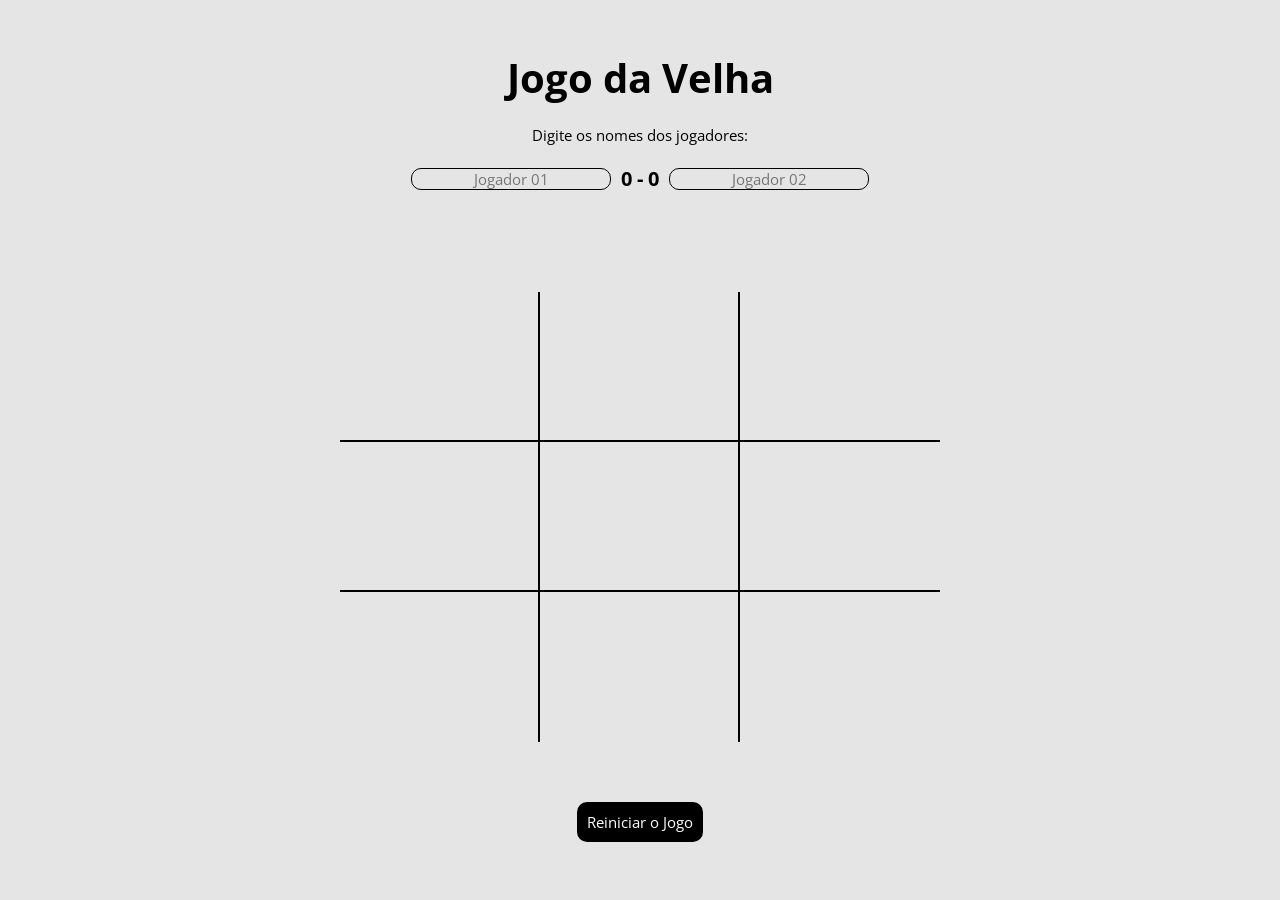
<file: index.html>
<!doctype html><html lang="pt-br"><head><meta charset="UTF-8"><meta http-equiv="X-UA-Compatible" content="IE=edge"><meta name="viewport" content="width=device-width,initial-scale=1"><link rel="preconnect" href="https://fonts.googleapis.com"><link rel="preconnect" href="https://fonts.gstatic.com" crossorigin><link href="https://fonts.googleapis.com/css2?family=Open+Sans&display=swap" rel="stylesheet"><title>Jogo da Velha</title><script defer="defer" src="./js/index.min.js"></script><link href="./css/index.style.css" rel="stylesheet"></head><body><header class="header"><h1>Jogo da Velha</h1><p>Digite os nomes dos jogadores:</p><form id="jogadores"><input class="input" id="jogador1" placeholder="Jogador 01"><div id="placar"></div><input class="input" id="jogador2" placeholder="Jogador 02"></form></header><div id="jogo"><p id="mensagem"></p><div class="tabuleiro casa1" id="casa-0-0"></div><div class="tabuleiro casa2" id="casa-0-1"></div><div class="tabuleiro casa3" id="casa-0-2"></div><div class="tabuleiro casa4" id="casa-1-0"></div><div class="tabuleiro casa5" id="casa-1-1"></div><div class="tabuleiro casa6" id="casa-1-2"></div><div class="tabuleiro casa7" id="casa-2-0"></div><div class="tabuleiro casa8" id="casa-2-1"></div><div class="tabuleiro casa9" id="casa-2-2"></div></div><div id="reset"><button id="reiniciar">Reiniciar o Jogo</button></div></body></html>
</file>
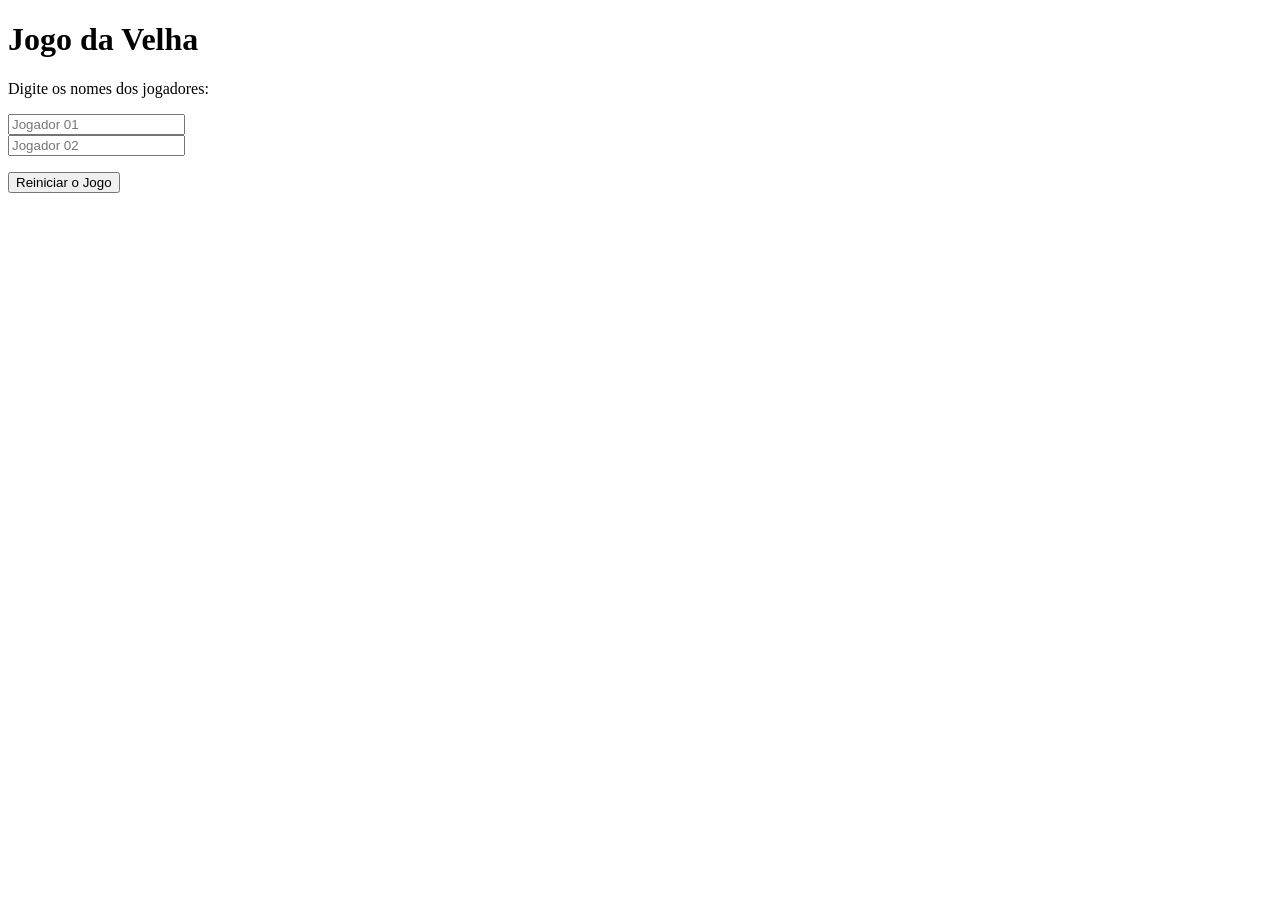
<file: src/index.html>
<!DOCTYPE html>
<html lang="pt-br">

<head>
    <meta charset="UTF-8">
    <meta http-equiv="X-UA-Compatible" content="IE=edge">
    <meta name="viewport" content="width=device-width, initial-scale=1.0">
    <link rel="preconnect" href="https://fonts.googleapis.com">
    <link rel="preconnect" href="https://fonts.gstatic.com" crossorigin>
    <link href="https://fonts.googleapis.com/css2?family=Open+Sans&display=swap" rel="stylesheet">
    <title>Jogo da Velha</title>
</head>

<body>
    <header class="header">
        <h1>Jogo da Velha</h1>
        <p>Digite os nomes dos jogadores:</p>
        <form id="jogadores">
            <input class="input" type="text" id="jogador1" placeholder="Jogador 01">
            <div id="placar"></div>
            <input class="input" type="text" id="jogador2" placeholder="Jogador 02">
        </form>
    </header>

    <div id="jogo">
        <p id="mensagem"></p>
        <div class="tabuleiro casa1" id="casa-0-0"></div>
        <div class="tabuleiro casa2" id="casa-0-1"></div>
        <div class="tabuleiro casa3" id="casa-0-2"></div>
        <div class="tabuleiro casa4" id="casa-1-0"></div>
        <div class="tabuleiro casa5" id="casa-1-1"></div>
        <div class="tabuleiro casa6" id="casa-1-2"></div>
        <div class="tabuleiro casa7" id="casa-2-0"></div>
        <div class="tabuleiro casa8" id="casa-2-1"></div>
        <div class="tabuleiro casa9" id="casa-2-2"></div>
    </div>
    <div id="reset">
        <button id="reiniciar">Reiniciar o Jogo</button>
    </div>
</body>

</html>
</file>
<file: css/index.style.css>
* {
    padding: 0;
    margin: 0;
    box-sizing: border-box;
    background-color: #e6e5e5;
    font-size: 15px;
    font-family: 'Open Sans', sans-serif;
}

.header {
    width: 100%;
    text-align: center;
    padding: 50px 0 50px 0px;
}

.header h1 {
    font-size: 40px;
}

.header p {
    font-size: 15px;
    padding-top: 20px;
}

.header form {
    padding-top: 20px;
    font-weight: bold;
}

#jogadores {
    display: flex;
    align-items: center;
    justify-content: center;
}

#jogadores input {
    width: 200px;
    text-align: center;
    border: 1px solid;
    border-radius: 10px;
}

#placar{
    font-size: 20px;
    padding: 0 10px 0 10px;
}

#jogo {
    margin: auto;
    width: 600px;
}

#jogo p {
    text-align: center;
    font-size: 30px;
    font-weight: bold;
    padding-bottom: 50px;
}

.tabuleiro {
    width: 200px;
    height: 150px;
    font-size: 500%;
    justify-content: center;
    align-items: center;
    display: flex;
    flex: 1 1 auto;
    float: left;
}

.casa1, .casa2, .casa3, .casa4, .casa5, .casa6 {
    border-bottom: 2px solid;
}

.casa1, .casa2, .casa4, .casa5, .casa7, .casa8 {
    border-right: 2px solid;
}

#reset {
    clear: both;
    text-align: center;
    padding-top: 60px;
}

#reset button {
    padding: 10px;
    border: 0;
    border-radius: 10px;
    background-color: #000000;
    color: #ffffff;
    justify-content: center;
    align-items: center;
    transition: background-color 0.2s;
}

#reset button:hover {
    background-color: #9a9999e6;
    color: #000000;
    border: 0;
}
</file>
